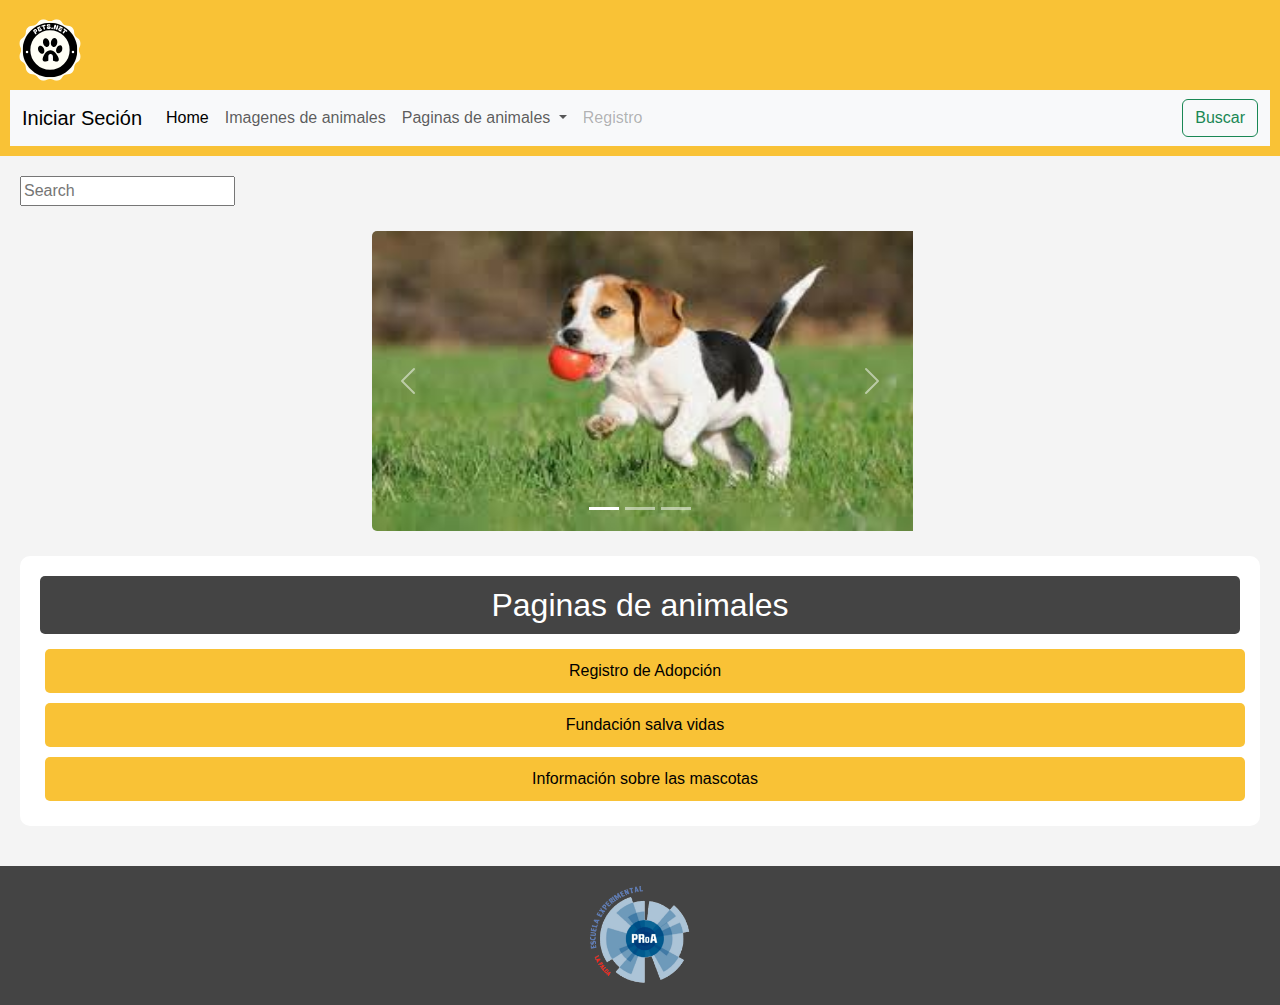
<file: Pets.net/index.html>
<!DOCTYPE html>
<html lang="es">
<head>
    <meta charset="UTF-8">
    <meta name="viewport" content="width=device-width, initial-scale=1.0">
    <title>Pets.net</title>

    <link href="https://cdn.jsdelivr.net/npm/bootstrap@5.3.3/dist/css/bootstrap.min.css" rel="stylesheet" integrity="sha384-QWTKZyjpPEjISv5WaRU9OFeRpok6YctnYmDr5pNlyT2bRjXh0JMhjY6hW+ALEwIH" crossorigin="anonymous">
    <link rel="stylesheet" href="Css/style.css"></head>
<body>
    <!-- Encabezado -->
  <header>
    <img src="img/Pets.net (1).svg" alt="Logo">
    <nav class="navbar navbar-expand-lg bg-body-tertiary">
      <div class="container-fluid">
        <a class="navbar-brand" href="#">Iniciar Seción</a>
        <button class="navbar-toggler" type="button" data-bs-toggle="collapse" data-bs-target="#navbarSupportedContent" aria-controls="navbarSupportedContent" aria-expanded="false" aria-label="Toggle navigation">
          <span class="navbar-toggler-icon"></span>
        </button>
        <div class="collapse navbar-collapse" id="navbarSupportedContent">
          <ul class="navbar-nav me-auto mb-2 mb-lg-0">
            <li class="nav-item">
              <a class="nav-link active" aria-current="page" href="#">Home</a>
            </li>
            <li class="nav-item">
              <a class="nav-link" href="#">Imagenes de animales</a>
            </li>
            <li class="nav-item dropdown">
              <a class="nav-link dropdown-toggle" href="#" role="button" data-bs-toggle="dropdown" aria-expanded="false">
                Paginas de animales
              </a>
              <ul class="dropdown-menu">
                <li><a class="dropdown-item" href="#">Registro de adopción</a></li>
                <li><a class="dropdown-item" href="#">Fundación salva vidas</a></li>
                <li><hr class="dropdown-divider"></li>
                <li><a class="dropdown-item" href="#">Información sobre las mascotas</a></li>
              </ul>
            </li>
            <li class="nav-item">
              <a class="nav-link disabled" aria-disabled="true">Registro</a>
            </li>
          </ul>
          <form class="d-flex" role="search">
        
            <button class="btn btn-outline-success" type="submit">Buscar</button>
          </form>
        </div>
      </div>
    </nav>
  </header>
  <!-- Contenido principal -->
  <main>    
    <input type="text" id="search-input" placeholder="Search" aria-label="Search">
  <!-- Galería de imágenes -->
    <div class="image-gallery">
        <div id="carouselExampleIndicators" class="carousel slide">
            <div class="carousel-indicators">
              <button type="button" data-bs-target="#carouselExampleIndicators" data-bs-slide-to="0" class="active" aria-current="true" aria-label="Slide 1"></button>
              <button type="button" data-bs-target="#carouselExampleIndicators" data-bs-slide-to="1" aria-label="Slide 2"></button>
              <button type="button" data-bs-target="#carouselExampleIndicators" data-bs-slide-to="2" aria-label="Slide 3"></button>
            </div>
            <div class="carousel-inner">
              <div class="carousel-item active">
                <img src="img/perro.jpeg" class="d-block w-100" alt="...">
              </div>
              <div class="carousel-item">
                <img src="img/mascotas.jpeg" class="d-block w-100" alt="...">
              </div>
              <div class="carousel-item">
                <img src="img/perro1.jpeg" class="d-block w-100" alt="...">
              </div>
            </div>
            <button class="carousel-control-prev" type="button" data-bs-target="#carouselExampleIndicators" data-bs-slide="prev">
              <span class="carousel-control-prev-icon" aria-hidden="true"></span>
              <span class="visually-hidden">Previous</span>
            </button>
            <button class="carousel-control-next" type="button" data-bs-target="#carouselExampleIndicators" data-bs-slide="next">
              <span class="carousel-control-next-icon" aria-hidden="true"></span>
              <span class="visually-hidden">Next</span>
            </button>
          </div>
        </div>
    </div>

    <!-- Sección de veterinarias -->
    <div class="veterinarias-section">
        <h2>Paginas de animales</h2>
        <div class="veterinarias-list">
          <button data-localidad = "Registro de Adopción">Registro de Adopción</button> 
          <button data-localidad = "Fundacion salva vidas">Fundación salva vidas</button>
          <button data-localidad = "Información sobre las mascotas">Información sobre las mascotas</button>
        </div>
    </div>
  </main>

    <!-- Pie de página -->
    <footer>
      <img src="img/logo transparente (1).png" alt="Icono 1">
    </footer>
      <script src="https://cdn.jsdelivr.net/npm/bootstrap@5.3.3/dist/js/bootstrap.bundle.min.js" integrity="sha384-YvpcrYf0tY3lHB60NNkmXc5s9fDVZLESaAA55NDzOxhy9GkcIdslK1eN7N6jIeHz" crossorigin="anonymous"></script>
      <script src="JS/script.js"></script>
</body>
</html>
</file>
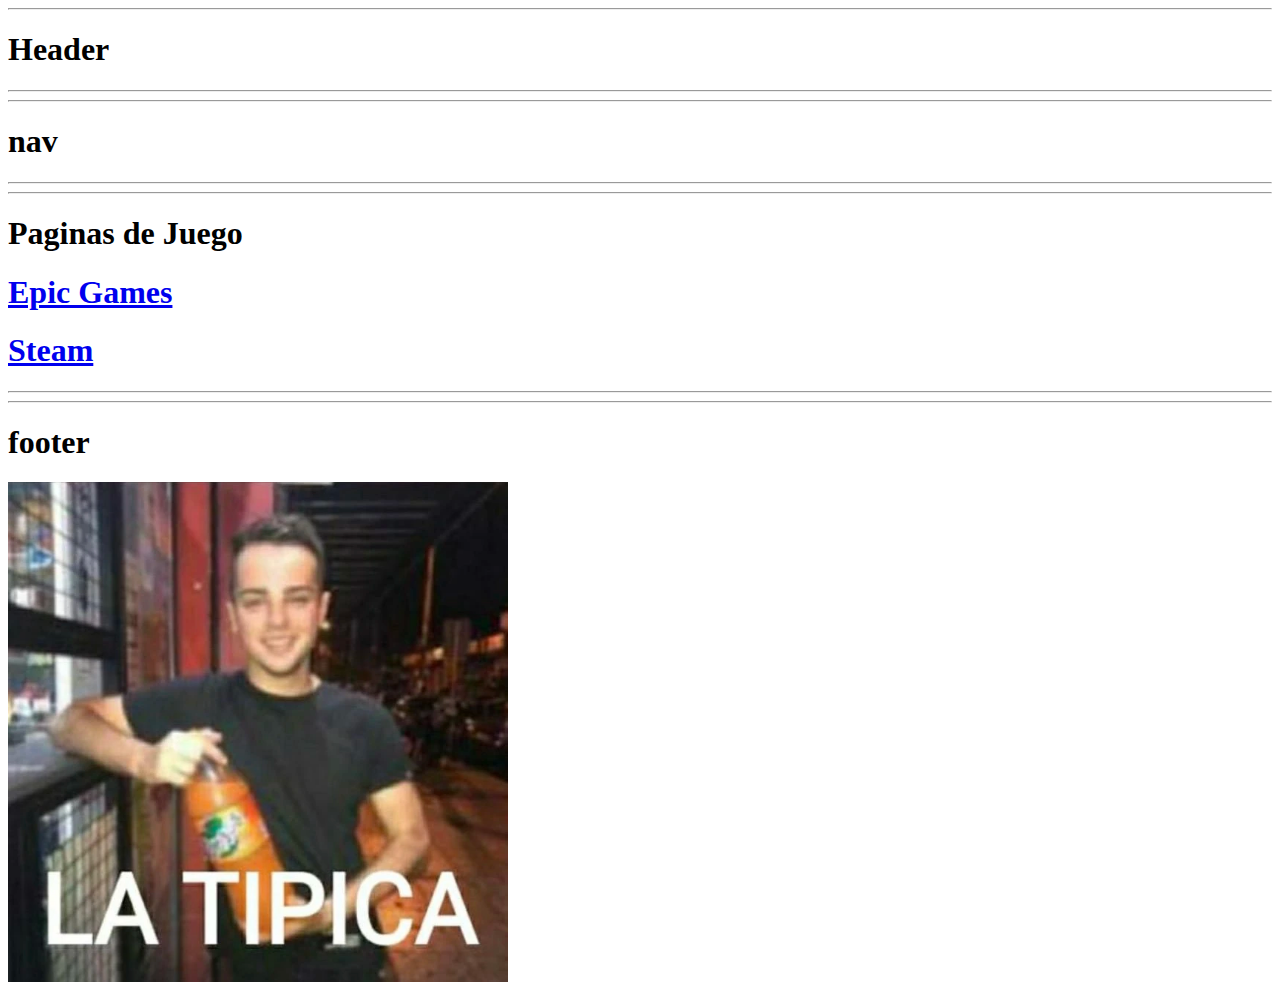
<file: disenho de interfaces  /JoaquinWeb01/index.html>
<!DOCTYPE html>
<html lang="en">
<head>
    <meta charset="UTF-8">
    <meta http-equiv="X-UA-Compatible" content="IE=edge">
    <meta name="viewport" content="width=device-width, initial-scale=1.0">
    <title>estructutra</title>
</head>

<body>
    <header>
        <hr>
        <h1>Header</h1>
        <hr>
    </header>    

    <nav>
        <hr>
        <h1>nav</h1>
        <hr>
    </nav>

    <main>
        <hr>
        <h1>Paginas de Juego</h1>
        <h1><a href="https://www.epicgames.com/site/es-ES/home"target="_blank" >Epic Games</a></h1>
        <h1><a href="https://store.steampowered.com/?l=spanish"target="_blank" >Steam</a></h1>
        <hr>
    </main>

    <footer>
        <hr>
        <h1>footer</h1>
        <img src="img/la tipica.webp" alt="Imagen del Bananerou" width="500" height="500">

    </footer>
</body>
</html>
</file>
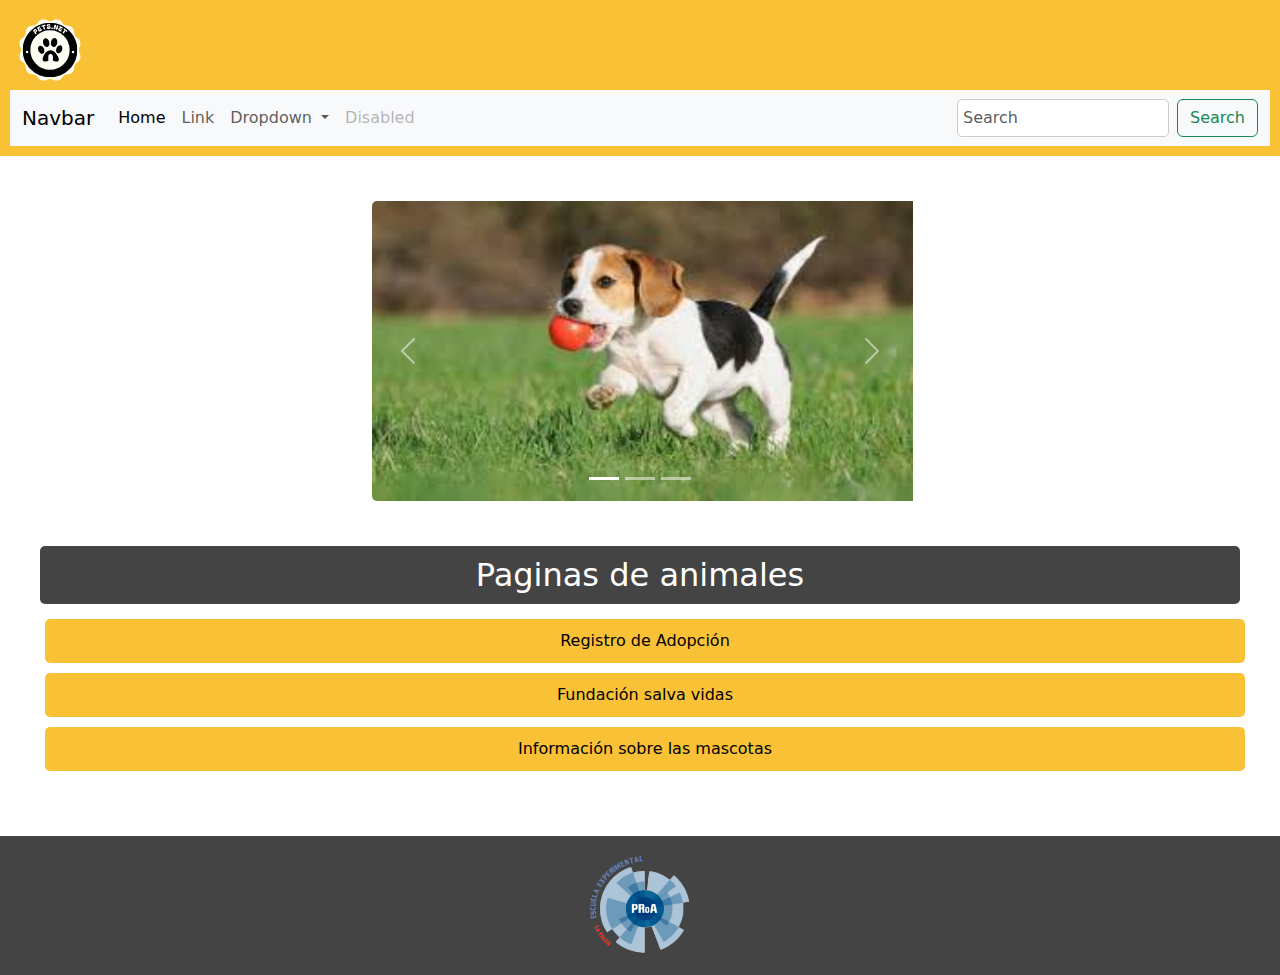
<file: disenho de interfaces  /Pets.net/index.html>
<!DOCTYPE html>
<html lang="es">
<head>
    <meta charset="UTF-8">
    <meta name="viewport" content="width=device-width, initial-scale=1.0">
    <title>Pets.net</title>
    <link rel="stylesheet" href="style.css">
    <link href="https://cdn.jsdelivr.net/npm/bootstrap@5.3.3/dist/css/bootstrap.min.css" rel="stylesheet" integrity="sha384-QWTKZyjpPEjISv5WaRU9OFeRpok6YctnYmDr5pNlyT2bRjXh0JMhjY6hW+ALEwIH" crossorigin="anonymous">
</head>
<body>
    <!-- Encabezado -->
    <header>
        <img src="img/Pets.net (1).svg" alt="Logo">
        <nav class="navbar navbar-expand-lg bg-body-tertiary">
            <div class="container-fluid">
              <a class="navbar-brand" href="#">Navbar</a>
              <button class="navbar-toggler" type="button" data-bs-toggle="collapse" data-bs-target="#navbarSupportedContent" aria-controls="navbarSupportedContent" aria-expanded="false" aria-label="Toggle navigation">
                <span class="navbar-toggler-icon"></span>
              </button>
              <div class="collapse navbar-collapse" id="navbarSupportedContent">
                <ul class="navbar-nav me-auto mb-2 mb-lg-0">
                  <li class="nav-item">
                    <a class="nav-link active" aria-current="page" href="#">Home</a>
                  </li>
                  <li class="nav-item">
                    <a class="nav-link" href="#">Link</a>
                  </li>
                  <li class="nav-item dropdown">
                    <a class="nav-link dropdown-toggle" href="#" role="button" data-bs-toggle="dropdown" aria-expanded="false">
                      Dropdown
                    </a>
                    <ul class="dropdown-menu">
                      <li><a class="dropdown-item" href="#">Action</a></li>
                      <li><a class="dropdown-item" href="#">Another action</a></li>
                      <li><hr class="dropdown-divider"></li>
                      <li><a class="dropdown-item" href="#">Something else here</a></li>
                    </ul>
                  </li>
                  <li class="nav-item">
                    <a class="nav-link disabled" aria-disabled="true">Disabled</a>
                  </li>
                </ul>
                <form class="d-flex" role="search">
                  <input class="form-control me-2" type="search" placeholder="Search" aria-label="Search">
                  <button class="btn btn-outline-success" type="submit">Search</button>
                </form>
              </div>
            </div>
          </nav>
    </header>
    <!-- Contenido principal -->
    <main>
        <!-- Galería de imágenes -->
        <div class="image-gallery">
            <div id="carouselExampleIndicators" class="carousel slide">
                <div class="carousel-indicators">
                  <button type="button" data-bs-target="#carouselExampleIndicators" data-bs-slide-to="0" class="active" aria-current="true" aria-label="Slide 1"></button>
                  <button type="button" data-bs-target="#carouselExampleIndicators" data-bs-slide-to="1" aria-label="Slide 2"></button>
                  <button type="button" data-bs-target="#carouselExampleIndicators" data-bs-slide-to="2" aria-label="Slide 3"></button>
                </div>
                <div class="carousel-inner">
                  <div class="carousel-item active">
                    <img src="img/perro.jpeg" class="d-block w-100" alt="...">
                  </div>
                  <div class="carousel-item">
                    <img src="img/mascotas.jpeg" class="d-block w-100" alt="...">
                  </div>
                  <div class="carousel-item">
                    <img src="img/perro1.jpeg" class="d-block w-100" alt="...">
                  </div>
                </div>
                <button class="carousel-control-prev" type="button" data-bs-target="#carouselExampleIndicators" data-bs-slide="prev">
                  <span class="carousel-control-prev-icon" aria-hidden="true"></span>
                  <span class="visually-hidden">Previous</span>
                </button>
                <button class="carousel-control-next" type="button" data-bs-target="#carouselExampleIndicators" data-bs-slide="next">
                  <span class="carousel-control-next-icon" aria-hidden="true"></span>
                  <span class="visually-hidden">Next</span>
                </button>
              </div>
            
        </div>

        <!-- Sección de veterinarias -->
        <div class="veterinarias-section">
            <h2>Paginas de animales</h2>
            <div class="veterinarias-list">
                <button>Registro de Adopción</button>
                <button>Fundación salva vidas</button>
                <button>Información sobre las mascotas</button>
            </div>
        </div>
    </main>

    <!-- Pie de página -->
    <footer>
        <img src="img/logo transparente (1).png" alt="Icono 1">
    </footer>
    <script src="https://cdn.jsdelivr.net/npm/bootstrap@5.3.3/dist/js/bootstrap.bundle.min.js" integrity="sha384-YvpcrYf0tY3lHB60NNkmXc5s9fDVZLESaAA55NDzOxhy9GkcIdslK1eN7N6jIeHz" crossorigin="anonymous"></script>
</body>
</html>
</file>
<file: Pets.net/Css/style.css>
body {
    font-family: Arial, sans-serif;
                margin: 0;
                padding: 0;
                background-color: #f4f4f4;
            }
            /* Header */
            header {
                background-color: #f9c236;
                padding: 10px;
            }
            header img {
                width: 80px;
                margin-right: 10px;
            }
            /* Barra de navegación */
            nav {
                background-color: #f9c236;
                display: flex;
                align-items: center;
            }
            nav input[type="search"] {
                padding: 5px;
                margin-left: auto;
                border-radius: 5px;
                border: 1px solid #ccc;
            }
            nav .menu-icon {
                font-size: 24px;
                margin-left: 20px;
                cursor: pointer;
            }
            /* Main content */
            main {
                padding: 20px;
            }
            /* Galería de imágenes */
            .image-gallery {
                display: flex;
                justify-content: center;
                margin: 20px 0;
            }
            .image-gallery img {
                width: 100px;
                height: 300px;
                margin: 5px;
                border-radius: 5px;
            }
            /* Sección de veterinarias */
            .veterinarias-section {
                background-color: #fff;
                padding: 20px;
                margin: 20px 0;
                text-align: center;
                border-radius: 10px;
            }
            .veterinarias-section h2 {
                background-color: #444;
                color: white;
                padding: 10px;
                border-radius: 5px;
            }
            .veterinarias-section .veterinarias-list {
                margin-top: 10px;
            }
            .veterinarias-section .veterinarias-list button {
                background-color: #f9c236;
                border: none;
                padding: 10px;
                margin: 5px;
                width: 100%;
                cursor: pointer;
                border-radius: 5px;
            }
            /* Footer */
            footer {
                background-color: #444;
                padding: 20px;
                text-align: center;
                color: white;
            }
            footer img {
                width: 100px;
                margin: 0 10px;
            }
</file>
<file: disenho de interfaces  /Pets.net/style.css>
body {
    font-family: Arial, sans-serif;
                margin: 0;
                padding: 0;
                background-color: #f4f4f4;
            }
            /* Header */
            header {
                background-color: #f9c236;
                padding: 10px;
            }
            header img {
                width: 80px;
                margin-right: 10px;
            }
            /* Barra de navegación */
            nav {
                background-color: #f9c236;
                display: flex;
                align-items: center;
            }
            nav input[type="search"] {
                padding: 5px;
                margin-left: auto;
                border-radius: 5px;
                border: 1px solid #ccc;
            }
            nav .menu-icon {
                font-size: 24px;
                margin-left: 20px;
                cursor: pointer;
            }
            /* Main content */
            main {
                padding: 20px;
            }
            /* Galería de imágenes */
            .image-gallery {
                display: flex;
                justify-content: center;
                margin: 20px 0;
            }
            .image-gallery img {
                width: 300px;
                height: 300px;
                margin: 5px;
                border-radius: 5px;
            }
            /* Sección de veterinarias */
            .veterinarias-section {
                background-color: #fff;
                padding: 20px;
                margin: 20px 0;
                text-align: center;
                border-radius: 10px;
            }
            .veterinarias-section h2 {
                background-color: #444;
                color: white;
                padding: 10px;
                border-radius: 5px;
            }
            .veterinarias-section .veterinarias-list {
                margin-top: 10px;
            }
            .veterinarias-section .veterinarias-list button {
                background-color: #f9c236;
                border: none;
                padding: 10px;
                margin: 5px;
                width: 100%;
                cursor: pointer;
                border-radius: 5px;
            }
            /* Footer */
            footer {
                background-color: #444;
                padding: 20px;
                text-align: center;
                color: white;
            }
            footer img {
                width: 100px;
                margin: 0 10px;
            }
</file>
